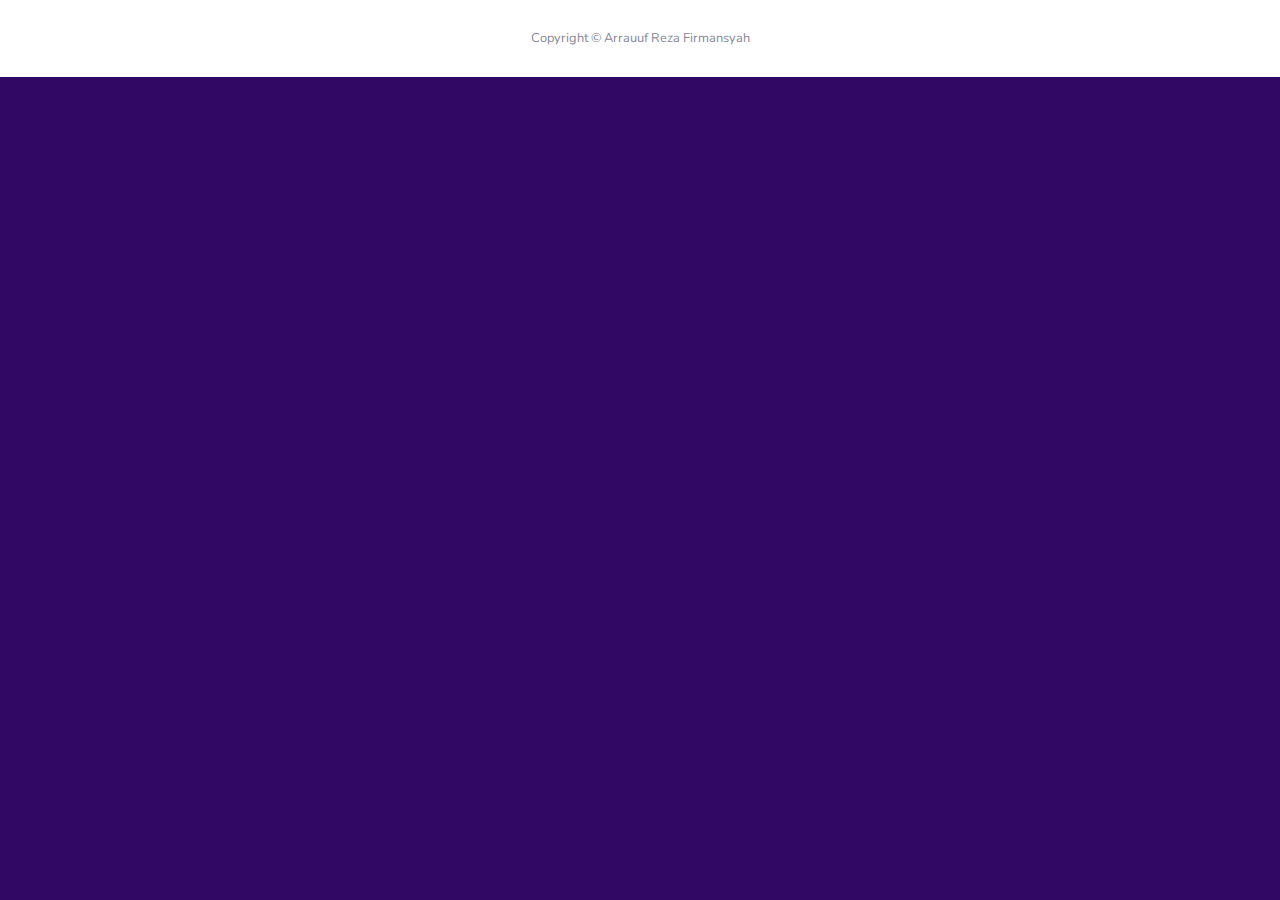
<file: copyright.html>
<!DOCTYPE html>
<html lang="en">
<head>
    <meta charset="UTF-8">
    <meta name="viewport" content="width=device-width, initial-scale=1.0">
    <title>Document</title>
    <link href="vendor/fontawesome-free/css/all.min.css" rel="stylesheet" type="text/css">
    <link href="https://fonts.googleapis.com/css?family=Nunito:200,200i,300,300i,400,400i,600,600i,700,700i,800,800i,900,900i" rel="stylesheet">
    <link href="css/sb-admin-2.min.css" rel="stylesheet">

</head>
<style type="text/css">
    body{
       background-color: rgb(49, 8, 100);
       -webkit-background-size: 100% 100%;
       -moz-background-size: 100% 100%;
       -o-background-size: 100% 100%;
       background-size: 100% 100%;
   }

   p{
       color: azure;
       font-family: "Montserrat", recursive;
       letter-spacing: 1px;
       text-decoration: 0;
   }
</style>
<body>
    <footer class="sticky-footer bg-white">
        <div class="container my-auto">
            <div class="copyright text-center my-auto">
                <span>Copyright &copy; Arrauuf Reza Firmansyah</span>
            </div>
        </div>
    </footer>
</html>
</file>
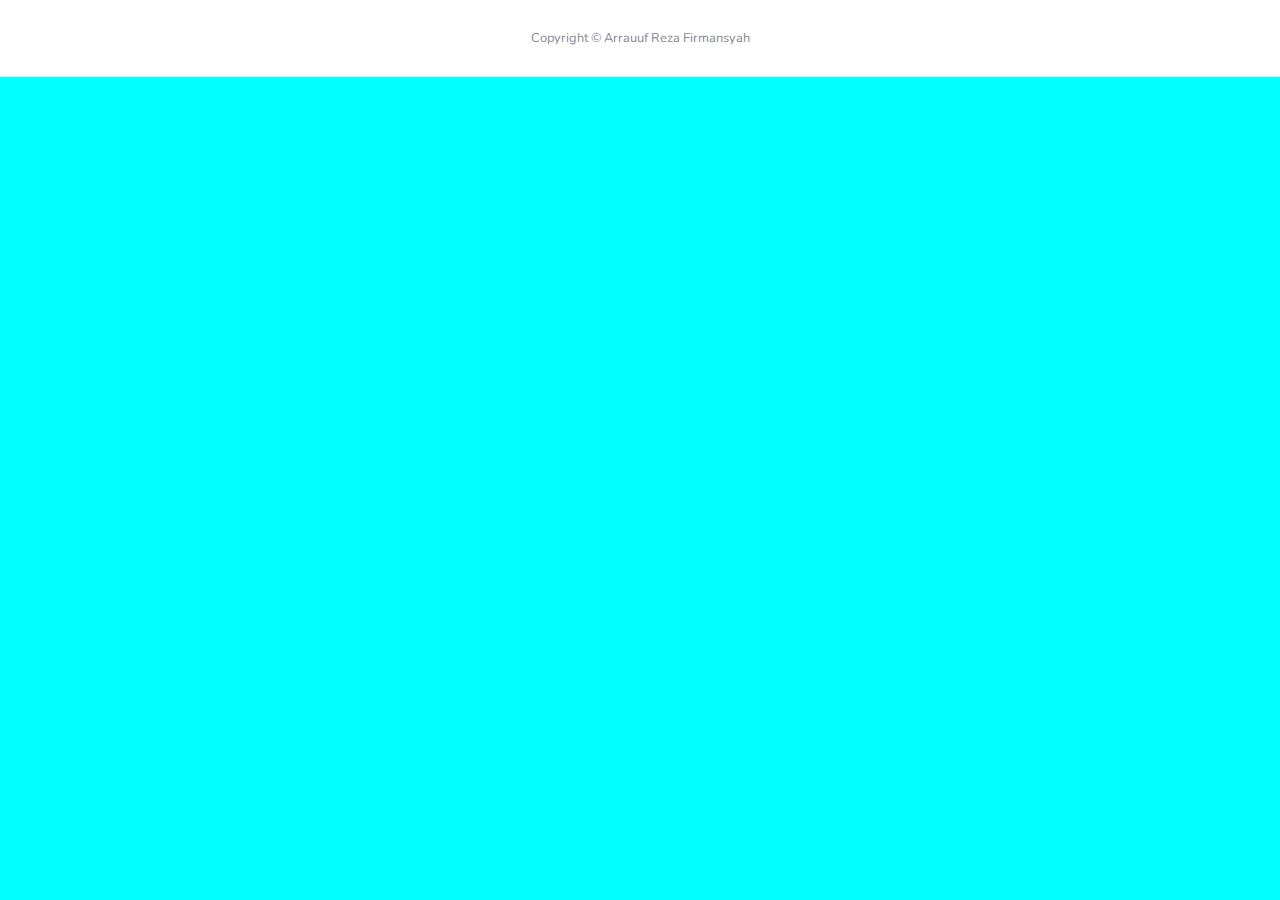
<file: footer.html>
<!DOCTYPE html>
<html lang="en">
<head>
    <meta charset="UTF-8">
    <meta name="viewport" content="width=device-width, initial-scale=1.0">
    <title>Document</title>
    <link href="vendor/fontawesome-free/css/all.min.css" rel="stylesheet" type="text/css">
    <link href="https://fonts.googleapis.com/css?family=Nunito:200,200i,300,300i,400,400i,600,600i,700,700i,800,800i,900,900i" rel="stylesheet">
    <link href="css/sb-admin-2.min.css" rel="stylesheet">

</head>
    <style type="text/css">
         body{
            background-color: aqua;
            -webkit-background-size: 100% 100%;
            -moz-background-size: 100% 100%;
            -o-background-size: 100% 100%;
            background-size: 100% 100%;
        }

        a{
            color: rgb(49, 8, 100);
            font-family: "Montserrat", recursive;
            letter-spacing: 1px;
            text-decoration: 0;
        }
</style>
<body>
    <footer class="sticky-footer bg-white">
        <div class="container my-auto">
            <div class="copyright text-center my-auto">
                <span>Copyright &copy; Arrauuf Reza Firmansyah</span>
            </div>
        </div>
    </footer>
</body>
</html>
</file>
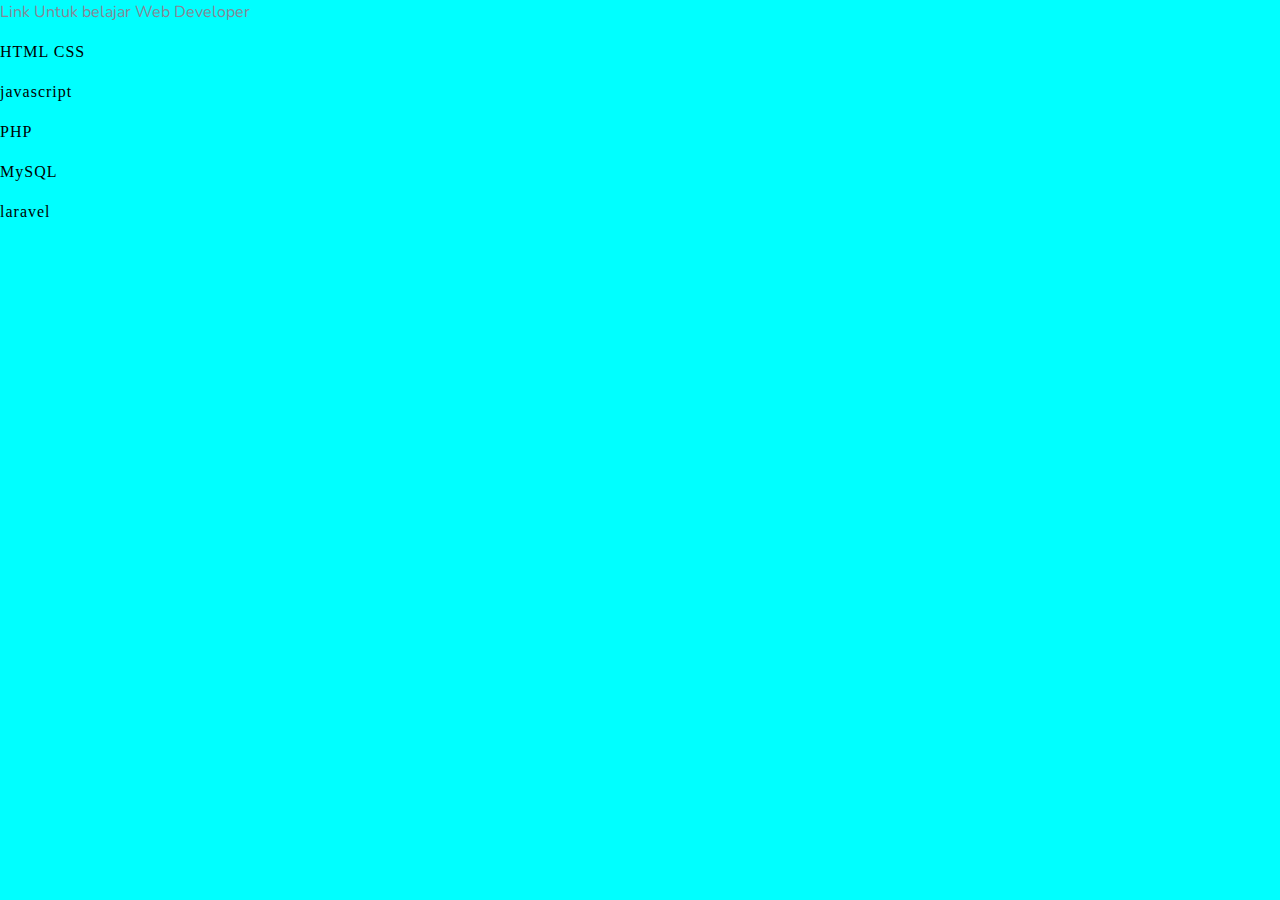
<file: right-sidebar.html>
<!DOCTYPE html>
<html lang="en">
<head>
    <meta charset="UTF-8">
    <meta name="viewport" content="width=device-width, initial-scale=1.0">
    <title>Document</title>
    <link href="vendor/fontawesome-free/css/all.min.css" rel="stylesheet" type="text/css">
    <link href="https://fonts.googleapis.com/css?family=Nunito:200,200i,300,300i,400,400i,600,600i,700,700i,800,800i,900,900i" rel="stylesheet">
    <link href="css/sb-admin-2.min.css" rel="stylesheet">

</head>
    <style type="text/css">
        body{
            background-color: aqua;
            -webkit-background-size: 100% 100%;
            -moz-background-size: 100% 100%;
            -o-background-size: 100% 100%;
            background-size: 100% 100%;
        }

        a{
            color: rgb(0, 0, 0);
            font-family: "Montserrat", recursive;
            letter-spacing: 1px;
            text-decoration: 0;
        }
    </style>
<body>
    <p> Link Untuk belajar Web Developer</p>
    <p><a href="https://www.w3schools.com/html/" target="_blank" >HTML CSS</a></p>
    <p><a href="https://www.google.com/url?sa=t&rct=j&q=&esrc=s&source=web&cd=&cad=rja&uact=8&ved=2ahUKEwj2w7C3p7-EAxXEb2wGHWb1DO4QFnoECBEQAQ&url=https%3A%2F%2Fwww.w3schools.com%2Fjs%2F&usg=AOvVaw0InYy1JO9V7729n-hfV1ti&opi=89978449" target="_blank">javascript</a></p>
    <p><a href="https://www.google.com/url?sa=t&rct=j&q=&esrc=s&source=web&cd=&cad=rja&uact=8&ved=2ahUKEwj7k7fSp7-EAxVTTWwGHScxAdAQFnoECAcQAQ&url=https%3A%2F%2Fwww.w3schools.com%2Fphp%2F&usg=AOvVaw1uujLegmypGkFqwFY6qNaY&opi=89978449" target="_blank">PHP</a></p>
    <p><a href="https://www.google.com/url?sa=t&rct=j&q=&esrc=s&source=web&cd=&cad=rja&uact=8&ved=2ahUKEwjj84fqp7-EAxVhUWwGHQc9AfsQFnoECAYQAQ&url=https%3A%2F%2Fwww.w3schools.com%2FMySQL%2Fdefault.asp&usg=AOvVaw2BZxHaWr029e3T86esSSY3&opi=89978449 " target="_blank">MySQL</a></p>
    <p><a href="https://laravel.com/" target="_blank">laravel</a></p>
</body>
</html>
</file>
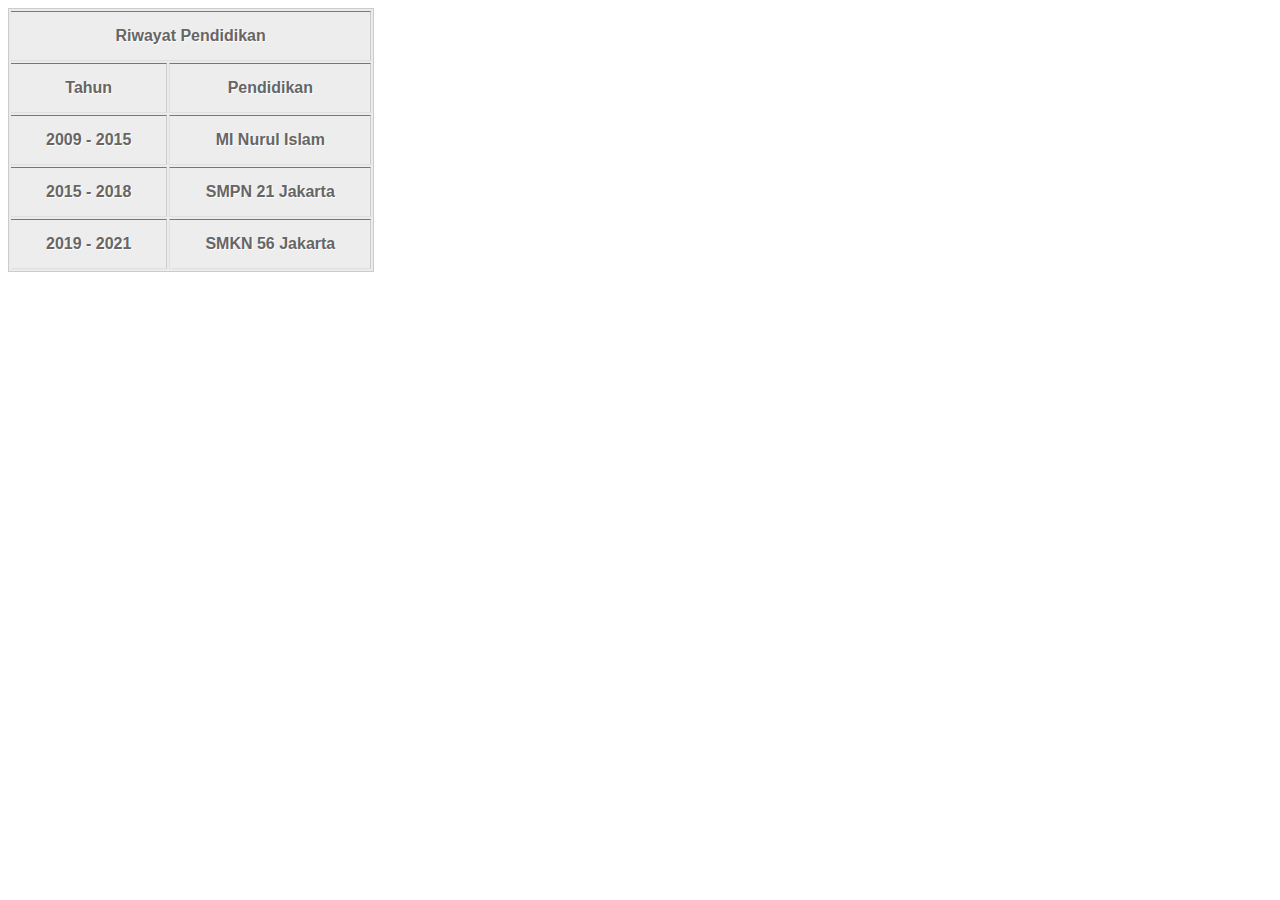
<file: riwayatpendidikan.html>
<!DOCTYPE html>
<html lang="en">
<head>
    <meta charset="UTF-8">
    <meta name="viewport" content="width=device-width, initial-scale=1.0">
    <title>Document</title>
</head>
    <style type="text/css">
h1{
  font-family: sans-serif;
}
 
table {
  font-family: Arial, Helvetica, sans-serif;
  color: #666;
  text-shadow: 1px 1px 0px #fff;
  background: #eaebec;
  border: #ccc 1px solid;
}
 
table th {
  padding: 15px 35px;
  border-left:1px solid #e0e0e0;
  border-bottom: 1px solid #e0e0e0;
  background: #ededed;
}
 
table th:first-child{  
  border-left:none;  
}
 
table tr {
  text-align: center;
  padding-left: 20px;
}
 
table td:first-child {
  text-align: left;
  padding-left: 20px;
  border-left: 0;
}
 
table td {
  padding: 15px 35px;
  border-top: 1px solid #ffffff;
  border-bottom: 1px solid #e0e0e0;
  border-left: 1px solid #e0e0e0;
  background: #fafafa;
  background: -webkit-gradient(linear, left top, left bottom, from(#fbfbfb), to(#fafafa));
  background: -moz-linear-gradient(top, #fbfbfb, #fafafa);
}
 
table tr:last-child td {
  border-bottom: 0;
}
 
table tr:last-child td:first-child {
  -moz-border-radius-bottomleft: 3px;
  -webkit-border-bottom-left-radius: 3px;
  border-bottom-left-radius: 3px;
}
 
table tr:last-child td:last-child {
  -moz-border-radius-bottomright: 3px;
  -webkit-border-bottom-right-radius: 3px;
  border-bottom-right-radius: 3px;
}
 
table tr:hover td {
  background: #f2f2f2;
  background: -webkit-gradient(linear, left top, left bottom, from(#f2f2f2), to(#f0f0f0));
  background: -moz-linear-gradient(top, #f2f2f2, #f0f0f0);
}

    </style>
<body>
    <table border = "1">
        <thead>
            <th colspan="2" bgcolor="gray">Riwayat Pendidikan</th>
        </thead>
        <tr>
            <th bgcolor="gray" > Tahun  </th>
            <th bgcolor="gray" > Pendidikan  </th>
        </tr>
        <tr>
            <th bgcolor="yellow" > 2009 - 2015 </th>
            <th bgcolor="white" > MI Nurul Islam  </th>
        </tr>
        <tr>
            <th bgcolor="yellow" > 2015 - 2018 </th>
            <th bgcolor="white" > SMPN 21 Jakarta  </th>
        </tr>
        <tr>
            <th bgcolor="yellow" > 2019 - 2021 </th>
            <th bgcolor="white" > SMKN 56 Jakarta  </th>
        </tr>
        <tfoot>
           
    </table>
</body>
</html>
</file>
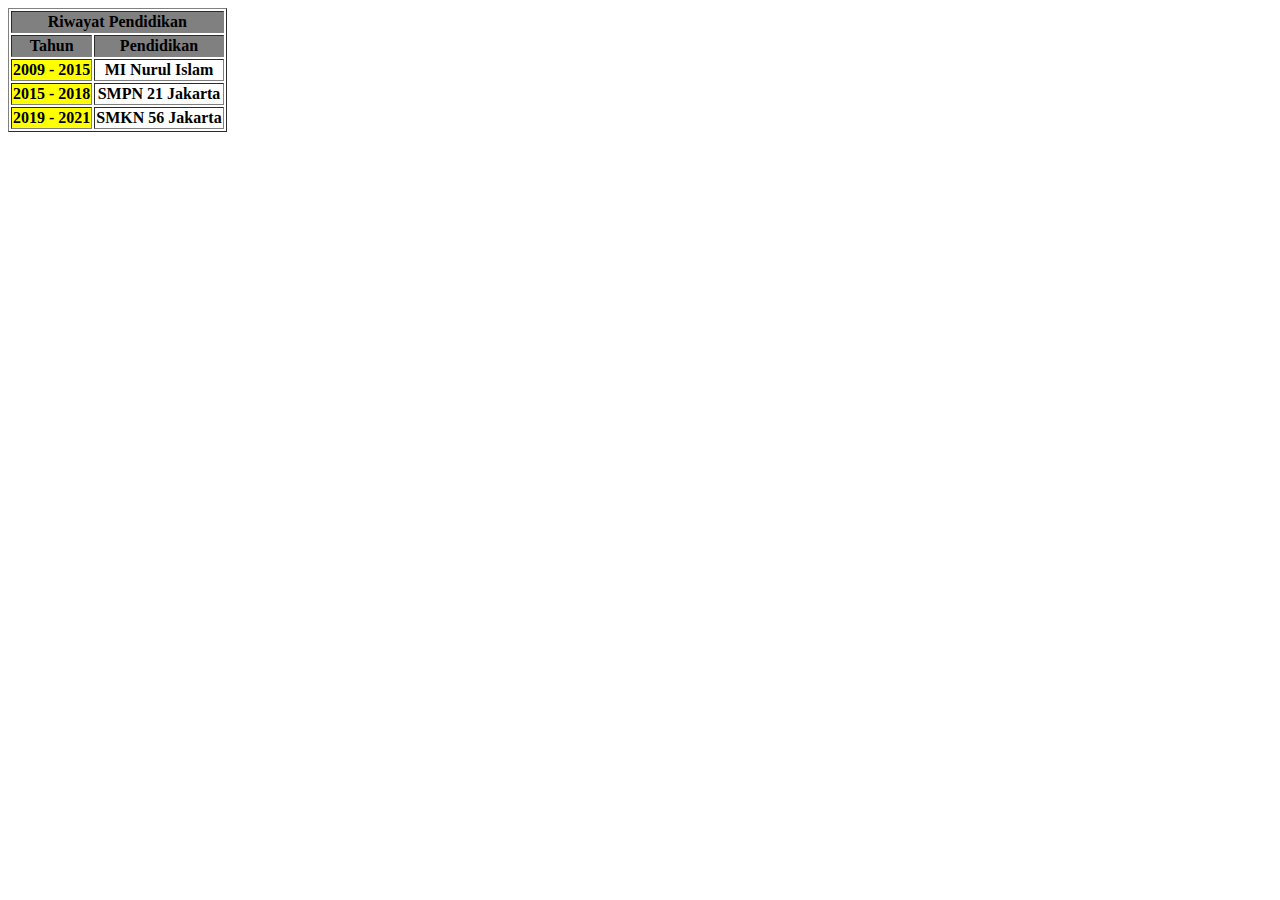
<file: tugas2.html>
<!DOCTYPE html>
<html lang="en">
<head>
    <meta charset="UTF-8">
    <meta name="viewport" content="width=device-width, initial-scale=1.0">
    <title>Document</title>
</head>
<body>
    <table border = "1">
        <thead>
            <th colspan="2" bgcolor="gray">Riwayat Pendidikan</th>
        </thead>
        <tr>
            <th bgcolor="gray" > Tahun  </th>
            <th bgcolor="gray" > Pendidikan  </th>
        </tr>
        <tr>
            <th bgcolor="yellow" > 2009 - 2015 </th>
            <th bgcolor="white" > MI Nurul Islam  </th>
        </tr>
        <tr>
            <th bgcolor="yellow" > 2015 - 2018 </th>
            <th bgcolor="white" > SMPN 21 Jakarta  </th>
        </tr>
        <tr>
            <th bgcolor="yellow" > 2019 - 2021 </th>
            <th bgcolor="white" > SMKN 56 Jakarta  </th>
        </tr>
        <tfoot>
           
    </table>
</body>
</html>
</file>
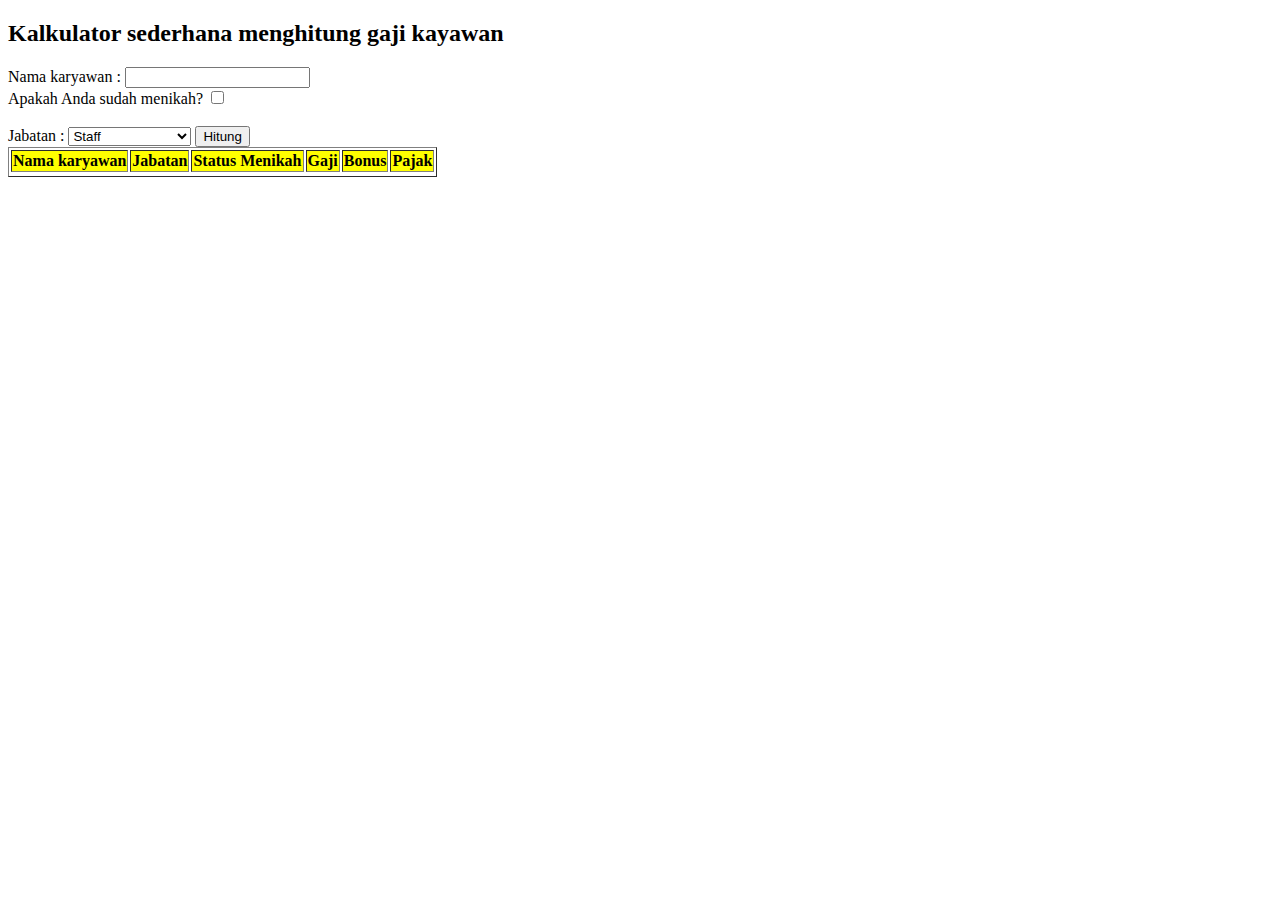
<file: tugas4JS.html>
<!DOCTYPE html>
<html lang="en">
<head>
    <meta charset="UTF-8">
    <meta name="viewport" content="width=device-width, initial-scale=1.0">
    <title>Tugas 4 Javascript Arrauuf Reza Firmansyah</title>
</head>
<body>
            
                <h2>
                    Kalkulator sederhana menghitung gaji kayawan
                </h2>
                <label for="nama_karyawan">Nama karyawan : </label>
                <input type="text" id="nama_karyawan">
                <br>
                <label for="menikah">Apakah Anda sudah menikah?</label>
                <input type="checkbox" id="menikah" name="menikah">
                <br><br>
                <label for="jabatan">Jabatan : </label>
                <select id="jabatan" name="jabatan">
                    <option value="staff">Staff</option>
                    <option value="manager">Manager</option>
                    <option value="asisten_manager">Asisten Manager</option>
                </select>
                <button type="submit" onclick="hitung()" > Hitung</button>

            <table id="result" border ="1"=>
                <thead>
                <tr>
                    <th bgcolor="yellow"> Nama karyawan</th>
                    <th bgcolor="yellow" >Jabatan</th>
                    <th bgcolor="yellow" >Status Menikah</th>
                    <th bgcolor="yellow" >Gaji</th>
                    <th bgcolor="yellow" >Bonus</th>
                    <th bgcolor="yellow"> Pajak </th>
                </tr>
                </thead>
                <tbody>
                    
                </tbody>
                <tfoot>
                    <tr>
                       
                    </tr>
                   
                </tfoot>
            </table>
        <br>

</body>
    <script>
        function hitung(){
            var nama_karyawan = document.getElementById("nama_karyawan").value
            var jabatan = document.getElementById("jabatan").value;
            var isMenikah = document.getElementById("menikah").checked;
            var gaji = 0;
            var bonus = 0;

            if (jabatan === "manager") {
                gaji = 15000000;
                bonus = 0;
                pajak = gaji * 0.10;

                if (isMenikah) {
                    bonus = gaji * 0.20;
                    pajak = gaji * 0.10;
                }
            } else if (jabatan === "asisten_manager") {
                gaji = 10000000;
                bonus = 0;
                pajak = gaji * 0.10;

                if (isMenikah) {
                    bonus = gaji * 0.20;
                    pajak = gaji * 0.10;
                }
            }
                else if (jabatan === "staff") {
                gaji = 5000000;
                bonus = 0;
                pajak = gaji * 0.10;

                if (isMenikah) {
                    bonus = gaji * 0.20;
                    pajak = gaji * 0.10;
                }
            }

           
            var totalGaji = gaji + bonus - pajak;
            var result = document.getElementById("result").getElementsByTagName('tbody')[0];
            var result1 = document.getElementById("result").getElementsByTagName('tfoot')[0];
            var newRow = result.insertRow(0);
            var tfot = result1.insertRow(0);

            var cellNamaKaryawan = newRow.insertCell(0);
            var cellJabatan = newRow.insertCell(1);
            var cellMenikah = newRow.insertCell(2);
            var cellGaji = newRow.insertCell(3);
            var cellBonus = newRow.insertCell(4);
            var cellPajak = newRow.insertCell(5);
            var cellsum = tfot.insertCell(0);
            var cellTotalGaji = tfot.insertCell(1);

            cellNamaKaryawan.innerHTML = nama_karyawan;
            cellJabatan.innerHTML = jabatan;
            cellMenikah.innerHTML = isMenikah ? "Sudah Menikah" : "Belum Menikah";
            cellGaji.innerHTML = gaji;
            cellBonus.innerHTML = bonus.toFixed(2); 
            cellPajak.innerHTML = pajak;
            cellsum.innerHTML =  "Total Gaji";
            cellsum.rowSpan = 2
            cellsum.colSpan = 5
            cellTotalGaji.colSpan = 2
            cellTotalGaji.innerHTML = totalGaji;

        }
        
    </script>
</html>
</file>
